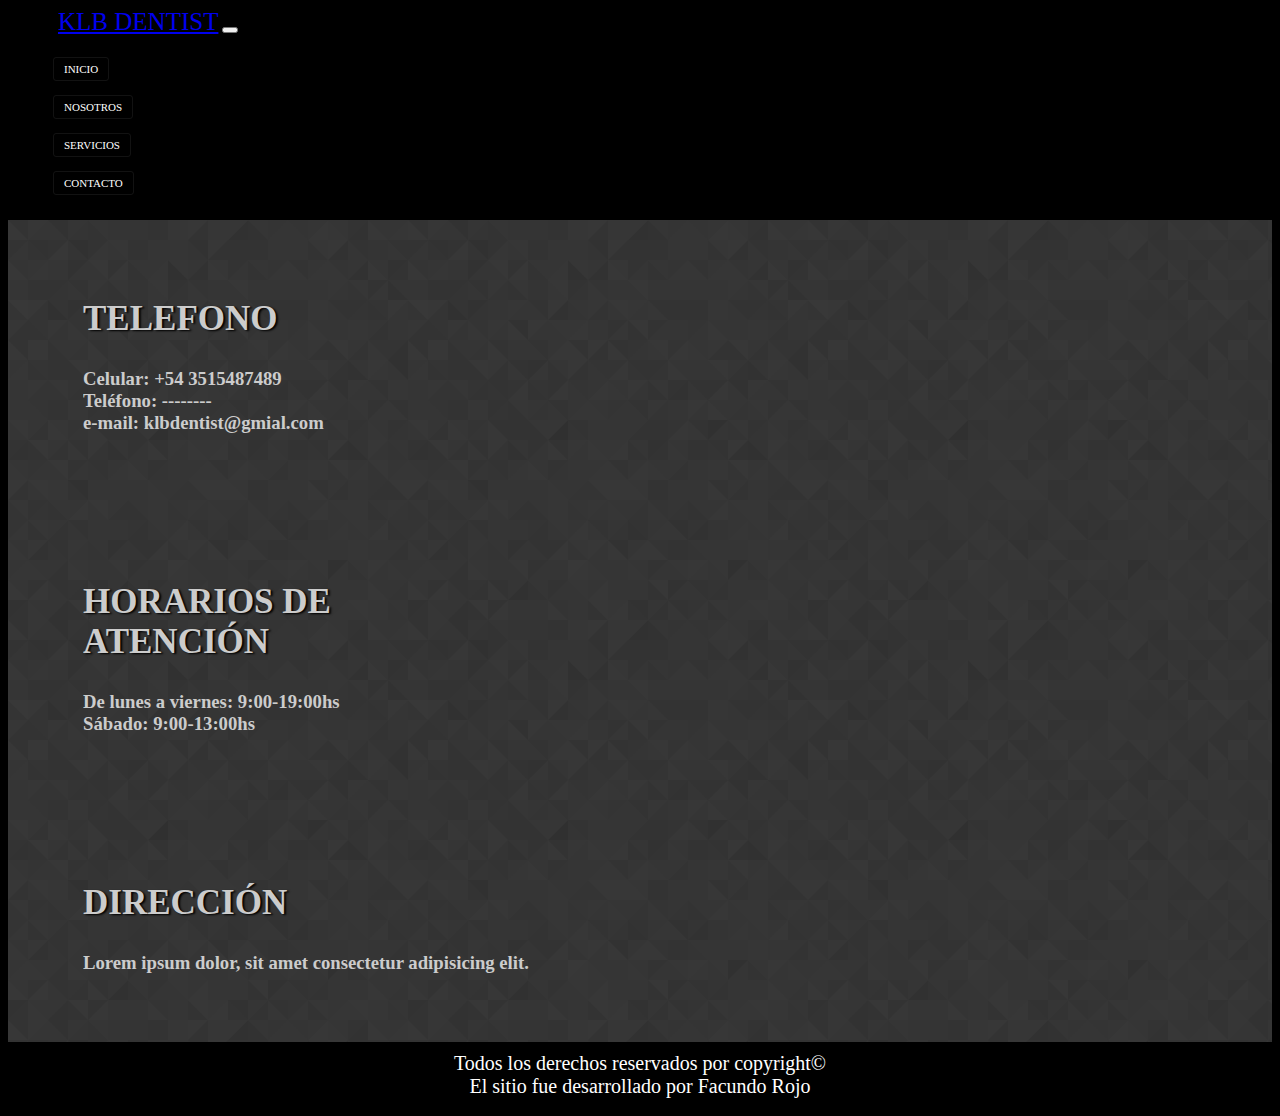
<file: servicios/contacto.html>
<!DOCTYPE html>
<html lang="es">

<head>
    <meta charset="UTF-8">
    <meta http-equiv="X-UA-Compatible" content="IE=edge">
    <meta name="viewport" content="width=device-width, initial-scale=1.0">
    <!--Bootstrap Inicia-->
    <link href="https://cdn.jsdelivr.net/npm/bootstrap@5.1.3/dist/css/bootstrap.min.css" rel="stylesheet"
        integrity="sha384-1BmE4kWBq78iYhFldvKuhfTAU6auU8tT94WrHftjDbrCEXSU1oBoqyl2QvZ6jIW3" crossorigin="anonymous" />
    <!--Bootstrap Termina-->
    <title>Odontologia General</title>
    <link rel="stylesheet" href="../estilos.css">
    <link href="https://db.onlinewebfonts.com/c/879269be836bf8d970d4ef4fb0e54f42?family=GT+America+Extended+Regular"
        rel="stylesheet">
    <link href="https://db.onlinewebfonts.com/c/96881f7f853f14d6350ed1803e692a1f?family=RoslindaleDispCond+Regular"
        rel="stylesheet">
    <link rel="stylesheet" href="https://cdnjs.cloudflare.com/ajax/libs/font-awesome/6.4.0/css/all.min.css"
        integrity="sha512-iecdLmaskl7CVkqkXNQ/ZH/XLlvWZOJyj7Yy7tcenmpD1ypASozpmT/E0iPtmFIB46ZmdtAc9eNBvH0H/ZpiBw=="
        crossorigin="anonymous" referrerpolicy="no-referrer" />
</head>

<body>
    <nav class="navbar navbar-expand-sm bg-dark navbar-dark">
        <div class="container-fluid">
            <a class="navbar-brand" href="#">KLB DENTIST</a>
            <button class="navbar-toggler" type="button" data-bs-toggle="collapse" data-bs-target="#collapsibleNavbar">
                <span class="navbar-toggler-icon"></span>
            </button>
            <div class="collapse navbar-collapse d-flex justify-content-end" id="collapsibleNavbar">
                <ul class="navbar-nav">
                    <li class="nav-item">
                        <a class="nav-link" href="#">INICIO</a>
                    </li>
                    <li class="nav-item">
                        <a class="nav-link" href="#">NOSOTROS</a>
                    </li>
                    <li class="nav-item">
                        <a class="nav-link" href="#">SERVICIOS</a>
                    </li>
                    <li class="nav-item">
                        <a class="nav-link" href="#">CONTACTO</a>
                    </li>
                </ul>
            </div>
        </div>
    </nav>
    <main>
        <section class="container2">
            <div class="row">
                <div class="col-lg-12 col-sm-6 colestilo">
                    <h2 class="tel">TELEFONO</h2>
                    <h3 class="tel1">
                        Celular: +54 3515487489<br>
                        Teléfono: --------<br>
                        e-mail: klbdentist@gmial.com<br>
                    </h3>
                </div>
                <div class="col-lg-12 col-sm-6 colestilo">
                    <h2 class="horarios">HORARIOS DE <br>ATENCIÓN</h2>
                    <h3 class="hor">
                        De lunes a viernes: 9:00-19:00hs<br>
                        Sábado: 9:00-13:00hs
                    </h3>
                </div>
                <div class="col-lg-12 col-sm-6 colestilo">
                    <h2 class="direccion">DIRECCIÓN</h2>
                    <h3 class="dir">Lorem ipsum dolor, sit amet consectetur adipisicing elit.</h3>
                </div>
            </div>
        </section>
    </main>
    <footer>
        <div class="footerP">Todos los derechos reservados por copyright©<br>
            El sitio fue desarrollado por Facundo Rojo</div>
        <div class="redes">
            <i class="fa-brands fa-facebook"></i>
            <i class="fa-brands fa-instagram"></i>
        </div>
    </footer>
    <script src="https://cdn.jsdelivr.net/npm/bootstrap@5.1.3/dist/js/bootstrap.bundle.min.js"
        integrity="sha384-ka7Sk0Gln4gmtz2MlQnikT1wXgYsOg+OMhuP+IlRH9sENBO0LRn5q+8nbTov4+1p" crossorigin="anonymous">
    </script>
    
</body>
</file>
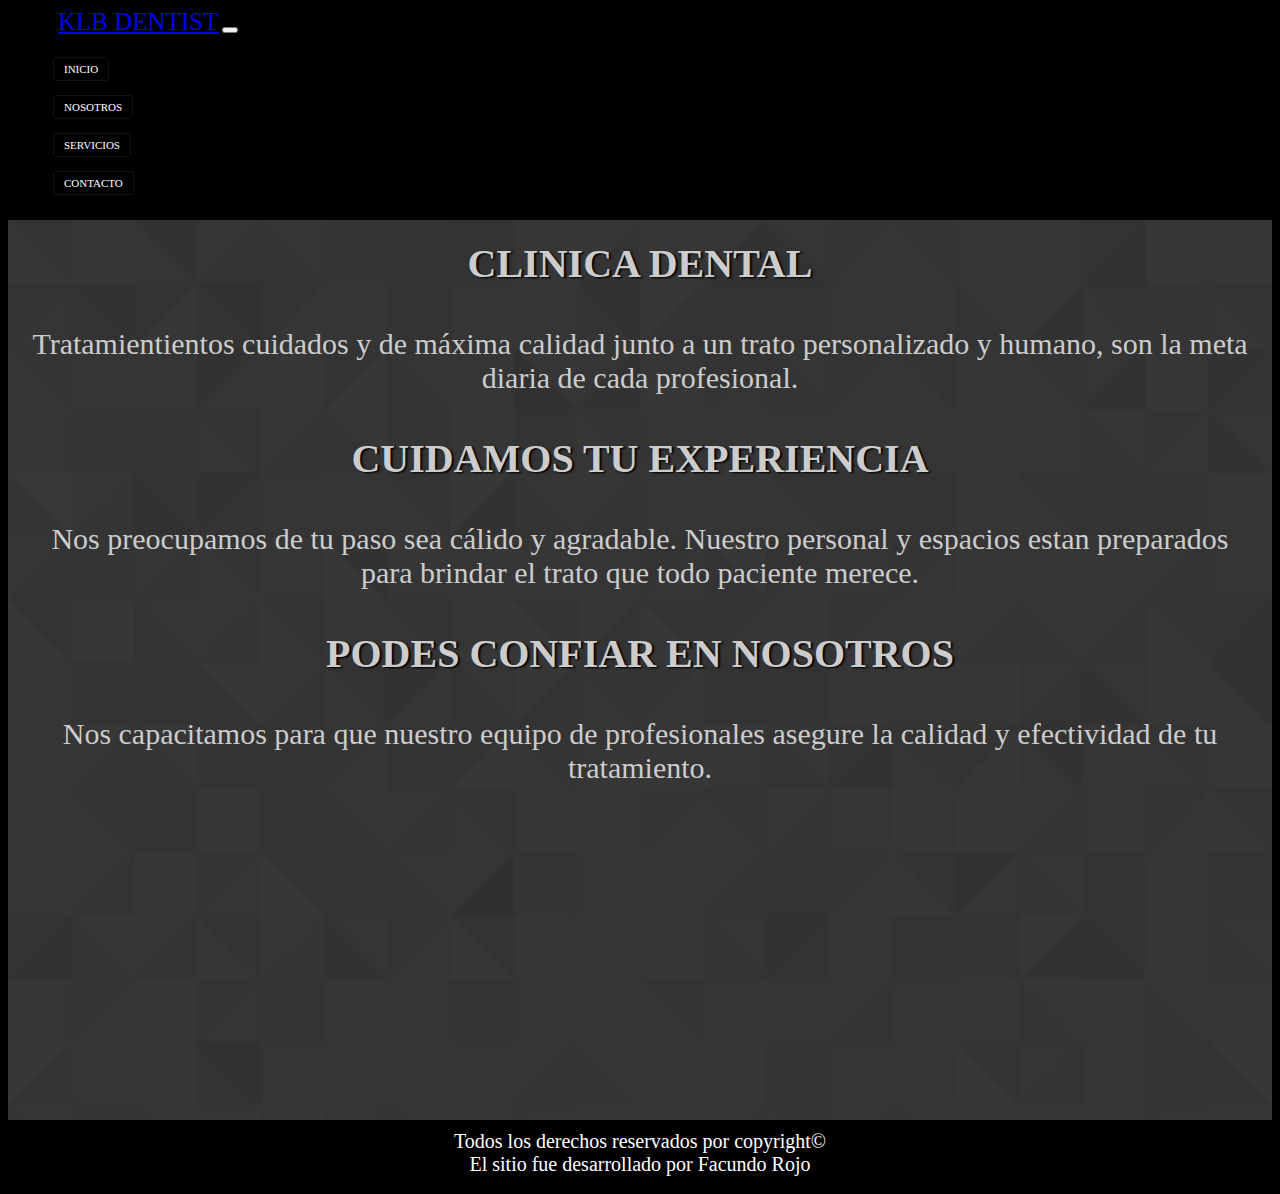
<file: servicios/inicio.html>
<!DOCTYPE html>
<html lang="es">
<head>
    <meta charset="UTF-8">
    <meta http-equiv="X-UA-Compatible" content="IE=edge">
    <meta name="viewport" content="width=device-width, initial-scale=1.0">
    <!--Bootstrap Inicia-->
    <link href="https://cdn.jsdelivr.net/npm/bootstrap@5.1.3/dist/css/bootstrap.min.css" rel="stylesheet"
        integrity="sha384-1BmE4kWBq78iYhFldvKuhfTAU6auU8tT94WrHftjDbrCEXSU1oBoqyl2QvZ6jIW3" crossorigin="anonymous" />
    <!--Bootstrap Termina-->
    <title>Odontologia General</title>
    <link rel="stylesheet" href="../estilos.css">
    <link href="https://db.onlinewebfonts.com/c/879269be836bf8d970d4ef4fb0e54f42?family=GT+America+Extended+Regular"
        rel="stylesheet" />
    <link href="https://db.onlinewebfonts.com/c/96881f7f853f14d6350ed1803e692a1f?family=RoslindaleDispCond+Regular"
        rel="stylesheet" />
    <link rel="stylesheet" href="https://cdnjs.cloudflare.com/ajax/libs/font-awesome/6.4.0/css/all.min.css" integrity="sha512-iecdLmaskl7CVkqkXNQ/ZH/XLlvWZOJyj7Yy7tcenmpD1ypASozpmT/E0iPtmFIB46ZmdtAc9eNBvH0H/ZpiBw==" crossorigin="anonymous" referrerpolicy="no-referrer" />
</head>
<body>
    <nav class="navbar navbar-expand-sm bg-dark navbar-dark">
        <div class="container-fluid">
            <a class="navbar-brand" href="#">KLB DENTIST</a>
            <button class="navbar-toggler" type="button" data-bs-toggle="collapse" data-bs-target="#collapsibleNavbar">
                <span class="navbar-toggler-icon"></span>
            </button>
            <div class="collapse navbar-collapse d-flex justify-content-end" id="collapsibleNavbar">
                <ul class="navbar-nav">
                    <li class="nav-item">
                        <a class="nav-link" href="#">INICIO</a>
                    </li>
                    <li class="nav-item">
                        <a class="nav-link" href="#">NOSOTROS</a>
                    </li>
                    <li class="nav-item">
                        <a class="nav-link" href="#">SERVICIOS</a>
                    </li>
                    <li class="nav-item">
                        <a class="nav-link" href="#">CONTACTO</a>
                    </li>
                </ul>
            </div>
        </div>
    </nav>
    <main>
        <div class="inicio-imagen">
            <h2 class="titulo-inicio1">CLINICA DENTAL</h2>
            <p class="p-inicio1">Tratamientientos cuidados y de máxima calidad junto a un trato personalizado y humano, son la meta diaria de cada profesional.</p>
            <h2 class="titulo-inicio2">CUIDAMOS TU EXPERIENCIA</h2>
            <p class="p-inicio2">Nos preocupamos de tu paso sea cálido y agradable. Nuestro personal y espacios estan preparados para brindar el trato que todo paciente merece.</p>
            <h2 class="titulo-inicio3">PODES CONFIAR EN NOSOTROS</h2>
            <p class="p-inicio3">Nos capacitamos para que nuestro equipo de profesionales asegure la calidad y efectividad
            de tu tratamiento.</p>
            
        </div>
    </main>
    <footer>
        <div class="footerP">Todos los derechos reservados por copyright©<br>
        El sitio fue desarrollado por Facundo Rojo</div>
        <div class="redes">    
            <i class="fa-brands fa-facebook"></i>
            <i class="fa-brands fa-instagram"></i>
        </div>
    </footer>
    
    <script src="https://cdn.jsdelivr.net/npm/bootstrap@5.1.3/dist/js/bootstrap.bundle.min.js"
        integrity="sha384-ka7Sk0Gln4gmtz2MlQnikT1wXgYsOg+OMhuP+IlRH9sENBO0LRn5q+8nbTov4+1p" crossorigin="anonymous">
    </script>
    
    
</body>
</file>
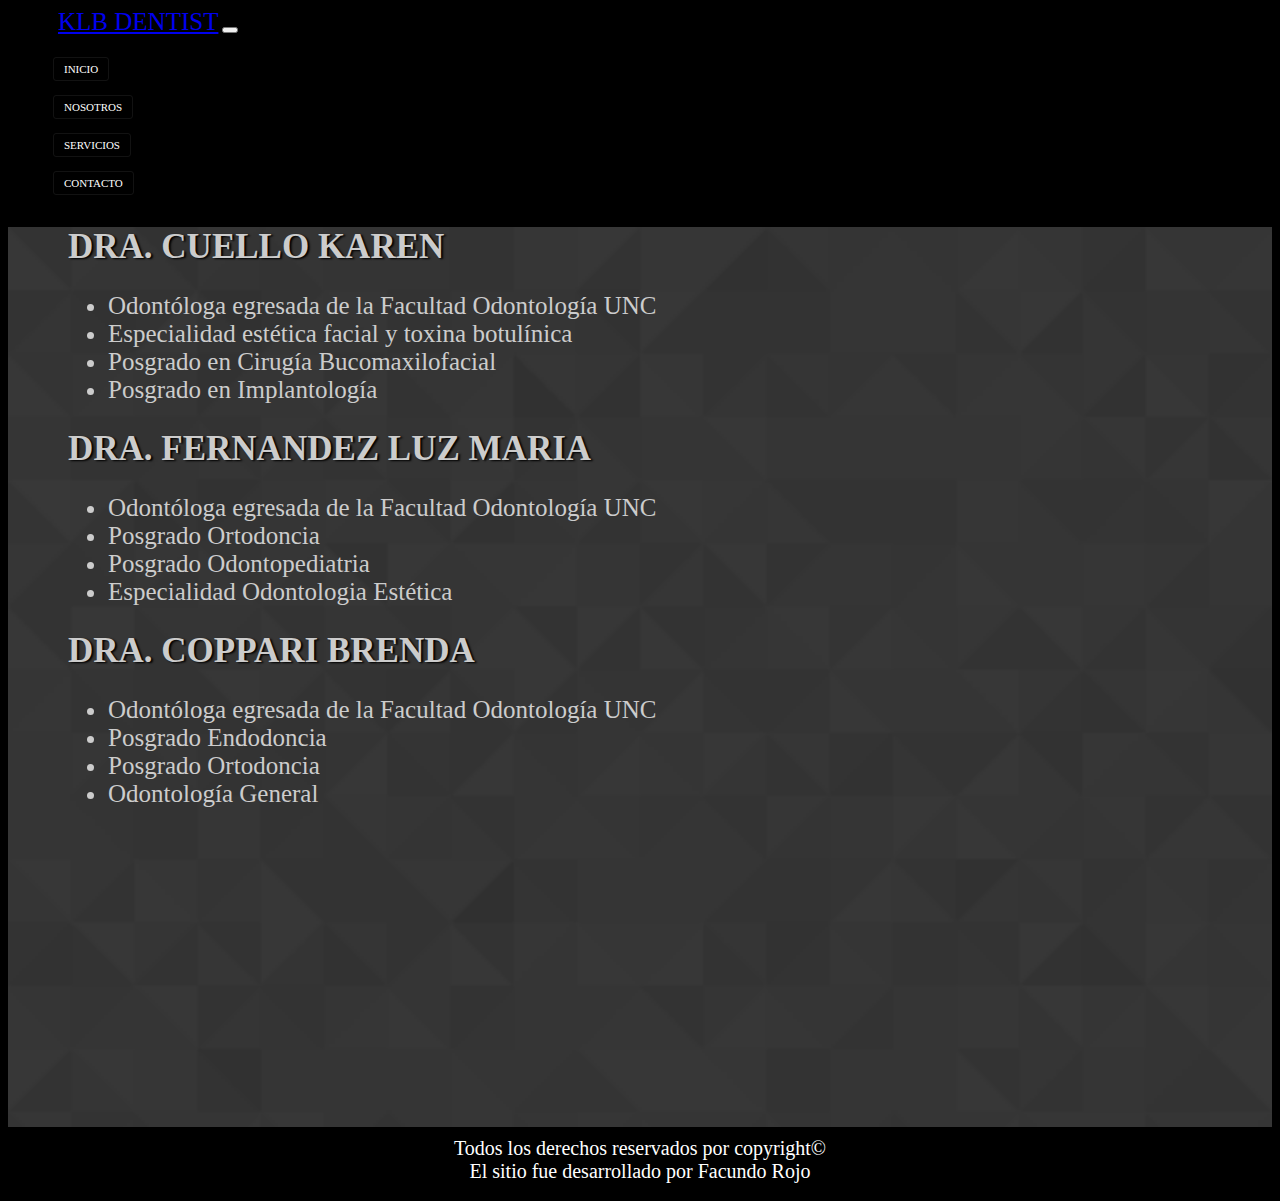
<file: servicios/nosotros.html>
<!DOCTYPE html>
<html lang="es">
<head>
    <meta charset="UTF-8" />
    <meta http-equiv="X-UA-Compatible" content="IE=edge" />
    <meta name="viewport" content="width=device-width, initial-scale=1.0" />
    <!--Bootstrap Inicia-->
    <link href="https://cdn.jsdelivr.net/npm/bootstrap@5.1.3/dist/css/bootstrap.min.css" rel="stylesheet"
        integrity="sha384-1BmE4kWBq78iYhFldvKuhfTAU6auU8tT94WrHftjDbrCEXSU1oBoqyl2QvZ6jIW3" crossorigin="anonymous" />
    <!--Bootstrap Termina-->
    <title>Odontologia General</title>
    <link rel="stylesheet" href="../estilos.css">
    <link href="https://db.onlinewebfonts.com/c/879269be836bf8d970d4ef4fb0e54f42?family=GT+America+Extended+Regular"
        rel="stylesheet" />
    <link href="https://db.onlinewebfonts.com/c/96881f7f853f14d6350ed1803e692a1f?family=RoslindaleDispCond+Regular"
        rel="stylesheet" />
    <link rel="stylesheet" href="https://cdnjs.cloudflare.com/ajax/libs/font-awesome/6.4.0/css/all.min.css" integrity="sha512-iecdLmaskl7CVkqkXNQ/ZH/XLlvWZOJyj7Yy7tcenmpD1ypASozpmT/E0iPtmFIB46ZmdtAc9eNBvH0H/ZpiBw==" crossorigin="anonymous" referrerpolicy="no-referrer" />
</head>

<body>
    <nav class="navbar navbar-expand-sm bg-dark navbar-dark">
        <div class="container-fluid">
            <a class="navbar-brand" href="#">KLB DENTIST</a>
            <button class="navbar-toggler" type="button" data-bs-toggle="collapse" data-bs-target="#collapsibleNavbar">
                <span class="navbar-toggler-icon"></span>
            </button>
            <div class="collapse navbar-collapse d-flex justify-content-end" id="collapsibleNavbar">
                <ul class="navbar-nav">
                    <li class="nav-item">
                        <a class="nav-link" href="#">INICIO</a>
                    </li>
                    <li class="nav-item">
                        <a class="nav-link" href="#">NOSOTROS</a>
                    </li>
                    <li class="nav-item">
                        <a class="nav-link" href="#">SERVICIOS</a>
                    </li>
                    <li class="nav-item">
                        <a class="nav-link" href="#">CONTACTO</a>
                    </li>
                </ul>
            </div>
        </div>
    </nav>
    <main>
        <div class="nos">
            <h1 class="draKLB">DRA. CUELLO KAREN</h1>
            <ul class="textoK">
                <li>Odontóloga egresada de la Facultad Odontología UNC</li>
                <li>Especialidad estética facial y toxina botulínica</li>
                <li>Posgrado en Cirugía Bucomaxilofacial</li>
                <li>Posgrado en Implantología</li>
            </ul>
            <h1 class="draKLB">DRA. FERNANDEZ LUZ MARIA</h1>
            <ul class="textoF">
                <li>Odontóloga egresada de la Facultad Odontología UNC</li>
                <li>Posgrado Ortodoncia</li>
                <li>Posgrado Odontopediatria</li>
                <li>Especialidad Odontologia Estética</li>
            </ul>
            <h1 class="draKLB">DRA. COPPARI BRENDA</h1>
            <ul class="textoB">
                <li>Odontóloga egresada de la Facultad Odontología UNC</li>
                <li>Posgrado Endodoncia</li>
                <li>Posgrado Ortodoncia</li>
                <li>Odontología General</li>
            </ul>
        </div>  
    </main>
    <footer>
        <div class="footerP">Todos los derechos reservados por copyright©<br>
        El sitio fue desarrollado por Facundo Rojo</div>
        <div class="redes">    
            <i class="fa-brands fa-facebook"></i>
            <i class="fa-brands fa-instagram"></i>
        </div>
    </footer>

    <script src="https://cdn.jsdelivr.net/npm/bootstrap@5.1.3/dist/js/bootstrap.bundle.min.js"
        integrity="sha384-ka7Sk0Gln4gmtz2MlQnikT1wXgYsOg+OMhuP+IlRH9sENBO0LRn5q+8nbTov4+1p" crossorigin="anonymous">
    </script>
</body>

</html>
</file>
<file: estilos.css>
/* Navbar inicia */
.nav-bar {
  background-color: rgb(19, 17, 17);
}

.navbar-brand {
  margin-left: 50px;
  font-family: "GT America Extended Regular";
  font-size: 25px;
}

.nav-link {
  font-family: "Times New Roman", Times, serif;
  font-size: 14px;
  background: transparent;
  color: #fff;
  border: 1px solid rgba(68, 68, 68, 0.2666666667);
  padding: 5px 10px;
  border-radius: 3px;
  position: relative;
  z-index: 1;
  overflow: hidden;
  display: inline-block;
  font-size: 11px;
  text-decoration: none;
  margin: 5px;
}

.nav-link:hover {
  color: #fff;
}

.nav-link::after {
  content: "";
  background: #444;
  position: absolute;
  z-index: -1;
  padding: 16px 20px;
  display: block;
  top: 0;
  bottom: 0;
  left: -100%;
  right: 100%;
  -webkit-transition: all 0.35s;
  transition: all 0.35s;
}

.nav-link:hover::after {
  left: 0;
  right: 0;
  top: 0;
  bottom: 0;
  -webkit-transition: all 0.35s;
  transition: all 0.35s;
}

/* Navbar Termina */
/* Pagina principal */
.button-container {
  background-image: url(images/imagen1.webp);
  background-size: cover;
  height: 100vh;
  position: relative;
  filter: brightness(0.5);
}

.estudio,
.odontologico,
.home-texto {
  color: #fff;
  font-family: "GT America Extended Regular";
  text-align: center;
  letter-spacing: 7px;
}

.estudio {
  font-size: 80px;
  position: absolute;
  margin-left: 450px;
  bottom: 500px;
}

.odontologico {
  font-size: 80px;
  position: absolute;
  margin-left: 270px;
  bottom: 30px;
}

.home-texto {
  font-size: 13px;
  position: absolute;
  margin-left: 10%;
  bottom: 30%;
}

/* Pagina principal */
/* Pagina principal Responsive*/
@media (max-width: 480px) {
  .estudio,
  .odontologico,
  .home-texto {
    letter-spacing: 2px;
  }
  .estudio {
    font-size: 16px;
  }
  .odontologico {
    font-size: 16px;
  }
  .home-texto {
    font-size: 6px;
  }
}
@media (max-width: 768px) {
  .estudio,
  .odontologico,
  .home-texto {
    letter-spacing: 3px;
  }
  .estudio {
    font-size: 40px;
    margin-left: 200px;
    bottom: 400px;
  }
  .odontologico {
    font-size: 40px;
    margin-left: 120px;
    bottom: 100px;
  }
  .home-texto {
    font-size: 10px;
    text-align: center;
    bottom: 200px;
  }
}
/* Pagina principal Responsive*/
/* Footer */
.footerP {
  color: #fff;
  text-align: center;
  font-size: 20px;
  padding: 10px;
}

.redes {
  color: #fff;
  text-align: center;
  font-size: 35px;
  letter-spacing: 5px;
}

body {
  background-color: black;
}

/* Footer */
/* Pagina de Inicio */
.inicio-imagen {
  background-image: url(images/prism.png);
  background-size: 100%;
  height: 100vh;
  position: relative;
  display: flex;
  flex-direction: column;
  align-items: center;
  text-align: center;
}

.titulo-inicio1 {
  font-family: "RoslindaleDispCond Regular";
  text-align: center;
  color: #ccc;
  text-shadow: 2px 1px 2px black;
  font-size: 40px;
}

.p-inicio1 {
  font-size: 30px;
  color: #ccc;
  font-family: "RoslindaleDispCond Regular";
}

.p-inicio2 {
  font-size: 30px;
  color: #ccc;
  font-family: "RoslindaleDispCond Regular";
}

.p-inicio3 {
  font-size: 30px;
  color: #ccc;
  font-family: "RoslindaleDispCond Regular";
}

.titulo-inicio2 {
  font-family: "RoslindaleDispCond Regular";
  text-align: center;
  color: #ccc;
  text-shadow: 2px 1px 2px black;
  font-size: 40px;
}

.titulo-inicio3 {
  font-family: "RoslindaleDispCond Regular";
  text-align: center;
  color: #ccc;
  text-shadow: 2px 1px 2px black;
  font-size: 40px;
}

.titulo-inicio1,
.titulo-inicio2,
.titulo-inicio3,
.p-inicio1,
.p-inicio2,
.p-inicio3 {
  margin: 20px;
}

/* Pagina de Inicio Termina */
/* Servicios */
.col1-lg-12 {
  background-image: url(images/cirugia.jpeg);
  width: 100%;
  background-position: center;
  background-repeat: no-repeat;
  background-size: cover;
  border-radius: 25px;
  filter: grayscale(0.5);
}

.col2-lg-12 {
  background-image: url(images/protesis.webp);
  width: 100%;
  background-position: center;
  background-repeat: no-repeat;
  background-size: cover;
  border-radius: 25px;
  filter: grayscale(0.5);
}

.col3-lg-12 {
  background-image: url(images/ENDODONCIA.webp);
  width: 100%;
  background-position: center;
  background-repeat: no-repeat;
  background-size: cover;
  border-radius: 25px;
  filter: grayscale(0.5);
}

.col4-lg-12 {
  background-image: url(images/ortodoncia.webp);
  width: 100%;
  background-position: center;
  background-repeat: no-repeat;
  background-size: cover;
  border-radius: 25px;
  filter: grayscale(0.5);
}

.cirugia {
  font-family: "GT America Extended Regular";
  font-size: 70px;
  margin-left: 280px;
  margin-top: 60px;
  justify-content: center;
  color: #fff;
  text-shadow: 2px 1px 2px black;
}

.cirugia-texto {
  font-size: 20px;
  margin-top: 70px;
  margin-left: 220px;
  justify-content: center;
  color: #fff;
  font-family: "RoslindaleDispCond Regular";
  text-shadow: 2px 1px 2px black;
}

.protesis {
  font-family: "GT America Extended Regular";
  font-size: 70px;
  margin-left: 470px;
  margin-top: 60px;
  justify-content: center;
  color: #fff;
  text-shadow: 2px 1px 2px black;
}

.protesis-texto {
  font-size: 20px;
  margin-top: 70px;
  margin-left: 290px;
  justify-content: center;
  color: #fff;
  font-family: "RoslindaleDispCond Regular";
  text-shadow: 2px 1px 2px black;
}

.endodoncia-texto {
  font-size: 20px;
  margin-top: 70px;
  margin-left: 220px;
  justify-content: center;
  color: #fff;
  font-family: "RoslindaleDispCond Regular";
  text-shadow: 2px 1px 2px black;
}

.endodoncia {
  font-family: "GT America Extended Regular";
  font-size: 70px;
  margin-left: 180px;
  margin-top: 60px;
  justify-content: center;
  color: #fff;
  text-shadow: 2px 1px 2px black;
}

.ortodoncia-texto {
  font-size: 20px;
  margin-top: 70px;
  margin-left: 220px;
  justify-content: center;
  color: #fff;
  font-family: "RoslindaleDispCond Regular";
  text-shadow: 2px 1px 2px black;
}

.ortodoncia {
  font-family: "GT America Extended Regular";
  font-size: 70px;
  margin-left: 180px;
  margin-top: 60px;
  justify-content: center;
  text-shadow: 2px 1px 2px black;
}

/* Servicios */
@media only screen and (min-width: 0) and (max-width: 576px) {
  .navbar-collapse {
    background-color: rgb(19, 17, 17);
    display: flex;
    justify-content: center !important;
  }
}
/* Responsive de Servicios (TEXTO)*/
.cirugia-texto,
.protesis-texto,
.endodoncia-texto,
.ortodoncia-texto {
  width: 100%;
  max-width: 800px;
  margin: 0 auto;
}

@media (max-width: 991px) {
  .cirugia-texto,
  .protesis-texto,
  .endodoncia-texto,
  .ortodoncia-texto {
    padding: 10px;
  }
}
@media (max-width: 767px) {
  .cirugia-texto,
  .protesis-texto,
  .endodoncia-texto,
  .ortodoncia-texto {
    font-size: 0.8rem;
  }
  .protesis-texto,
  .endodoncia-texto,
  .ortodoncia-texto {
    padding: 5px;
  }
}
/* Responsive de Servicios (TEXTO)*/
/* Responsive de Servicios*/
.cirugia,
.protesis,
.endodoncia,
.ortodoncia {
  width: 100%;
  max-width: 800px;
  margin: 0 auto;
}

@media (max-width: 991px) {
  .cirugia,
  .protesis,
  .endodoncia,
  .ortodoncia {
    padding: 10px;
  }
}
@media (max-width: 767px) {
  .cirugia,
  .protesis,
  .endodoncia,
  .ortodoncia {
    font-size: 1.5rem;
  }
  .protesis,
  .endodoncia,
  .ortodoncia {
    padding: 5px;
  }
}
/* Responsive de Servicios*/
/* Pagina de Contacto */
.container2 {
  background-image: url(images/prism.png);
  overflow: hidden;
}

.colestilo {
  padding: 50px;
  overflow: hidden;
}

.tel {
  overflow: hidden;
  font-family: "GT America Extended Regular";
  color: #ccc;
  text-shadow: 2px 1px 2px black;
  font-size: 35px;
  margin-left: 25px;
}

.tel1 {
  overflow: hidden;
  color: #ccc;
  margin-left: 25px;
}

.horarios {
  overflow: hidden;
  font-family: "GT America Extended Regular";
  color: #ccc;
  text-shadow: 2px 1px 2px black;
  font-size: 35px;
  margin-left: 25px;
}

.hor {
  overflow: hidden;
  color: #ccc;
  margin-left: 25px;
}

.direccion {
  overflow: hidden;
  font-family: "GT America Extended Regular";
  color: #ccc;
  text-shadow: 2px 1px 2px black;
  font-size: 35px;
  margin-left: 25px;
}

.dir {
  overflow: hidden;
  color: #ccc;
  margin-left: 25px;
}

/* Pagina de Contacto */
/* Pagina de nosotros */
.nos {
  background-image: url(images/prism.png);
  background-size: 100%;
  height: 100vh;
}

.textoK {
  font-size: 25px;
  margin-left: 60px;
  color: #ccc;
}

.textoF {
  font-size: 25px;
  margin-left: 60px;
  color: #ccc;
}

.textoB {
  font-size: 25px;
  margin-left: 60px;
  color: #ccc;
}

.draKLB {
  margin-left: 60px;
  color: #ccc;
  text-shadow: 2px 1px 2px black;
  font-size: 35px;
}

/* Pagina de nosotros */
.button-container {
  background-image: url(images/imagen1.webp);
  background-size: cover;
  height: 100vh;
  position: relative;
  filter: brightness(0.5);
}
.estudio,
.odontologico,
.home-texto {
  color: #fff;
  font-family: "GT America Extended Regular";
  text-align: center;
  letter-spacing: 7px;
}
@media screen and (max-width: 1250px) {
  .estudio,
  .odontologico,
  .home-texto {
    font-size: 50px;
  }
}
@media screen and (max-width: 768px) {
  .estudio,
  .odontologico,
  .home-texto {
    font-size: 35px;
  }
}
@media screen and (max-width: 480px) {
  .estudio,
  .odontologico,
  .home-texto {
    font-size: 20px;
  }
}

.estudio {
  font-size: 80px;
  position: absolute;
  margin-left: 450px;
  bottom: 500px;
  align-items: center;
}
@media screen and (max-width: 1024px) {
  .estudio {
    font-size: 60px;
    margin-left: 30%;
    bottom: 70%;
  }
}
@media screen and (max-width: 768px) {
  .estudio {
    font-size: 50px;
    margin-bottom: 2%;
    margin-left: 230px;
  }
}
@media screen and (max-width: 480px) {
  .estudio {
    font-size: 35px;
    margin-left: 30%;
    bottom: 40%;
  }
}

.odontologico {
  font-size: 80px;
  position: absolute;
  margin-left: 270px;
  bottom: 30px;
}
@media screen and (max-width: 1024px) {
  .odontologico {
    font-size: 60px;
    margin-left: 16%;
    bottom: 5%;
  }
}
@media screen and (max-width: 768px) {
  .odontologico {
    font-size: 50px;
    margin-left: 15%;
    bottom: 10%;
  }
}
@media screen and (max-width: 480px) {
  .odontologico {
    font-size: 35px;
    margin-left: 10%;
    top: 110%;
  }
}

.home-texto {
  font-size: 13px;
  position: absolute;
  margin-left: 10%;
  bottom: 30%;
}
@media screen and (max-width: 1024px) {
  .home-texto {
    font-size: 12px;
    margin-left: 3%;
  }
}
@media screen and (max-width: 768px) {
  .home-texto {
    font-size: 10px;
    margin-right: 30%;
    bottom: 30%;
  }
}
@media screen and (max-width: 480px) {
  .home-texto {
    font-size: 8px;
    margin-left: 5%;
    top: 95%;
  }
}

@media screen and (max-width: 1024px) {
  .titulo-inicio1,
  .titulo-inicio2,
  .titulo-inicio3,
  .p-inicio1,
  .p-inicio2,
  .p-inicio3 {
    margin: 15px;
  }
}
@media screen and (max-width: 768px) {
  .titulo-inicio1,
  .titulo-inicio2,
  .titulo-inicio3,
  .p-inicio1,
  .p-inicio2,
  .p-inicio3 {
    margin: 3;
  }
}
@media screen and (max-width: 480px) {
  .titulo-inicio1,
  .titulo-inicio2,
  .titulo-inicio3,
  .p-inicio1,
  .p-inicio2,
  .p-inicio3 {
    margin: 0 !important;
  }
}

@media screen and (max-width: 1024px) {
  .titulo-inicio1 {
    font-size: 32px;
    margin-right: 3%;
    bottom: 70%;
  }
}
@media screen and (max-width: 768px) {
  .titulo-inicio1 {
    font-size: 35px;
    margin-bottom: 2%;
    margin-left: 10%;
  }
}
@media screen and (max-width: 480px) {
  .titulo-inicio1 {
    font-size: 20px;
    margin-left: 5%;
    bottom: 40%;
  }
}

@media screen and (max-width: 1024px) {
  .p-inicio1 {
    font-size: 25px;
    margin-left: 3%;
  }
}
@media screen and (max-width: 768px) {
  .p-inicio1 {
    margin-right: 30%;
    margin-left: 10%;
    font-size: 25px;
  }
}
@media screen and (max-width: 480px) {
  .p-inicio1 {
    font-size: 20px;
    margin-left: 30%;
    margin-top: 120%;
  }
}

@media screen and (max-width: 1024px) {
  .titulo-inicio2 {
    font-size: 32px;
    margin-left: 1%;
    bottom: 150%;
  }
}
@media screen and (max-width: 768px) {
  .titulo-inicio2 {
    font-size: 35px;
    margin-right: 30%;
    margin-left: 10%;
  }
}
@media screen and (max-width: 480px) {
  .titulo-inicio2 {
    font-size: 20px;
    margin-left: 30%;
  }
}

@media screen and (max-width: 1024px) {
  .p-inicio2 {
    font-size: 25px;
    margin-left: 3%;
  }
}
@media screen and (max-width: 768px) {
  .p-inicio2 {
    font-size: 25px;
    margin-right: 30%;
    margin-left: 10%;
  }
}
@media screen and (max-width: 480px) {
  .p-inicio2 {
    font-size: 20px;
    margin-left: 30%;
  }
}

@media screen and (max-width: 1024px) {
  .titulo-inicio3 {
    font-size: 32px;
    margin-left: 1%;
    bottom: 150%;
  }
}
@media screen and (max-width: 768px) {
  .titulo-inicio3 {
    font-size: 35px;
    margin-right: 30%;
    margin-left: 10%;
  }
}
@media screen and (max-width: 480px) {
  .titulo-inicio3 {
    font-size: 20px;
    margin-left: 1%;
  }
}

@media screen and (max-width: 1024px) {
  .p-inicio3 {
    font-size: 25px;
    margin-left: 3%;
  }
}
@media screen and (max-width: 768px) {
  .p-inicio3 {
    font-size: 25px;
    margin-right: 30%;
    margin-left: 10%;
    margin-bottom: 50px;
  }
}
@media screen and (max-width: 480px) {
  .p-inicio3 {
    font-size: 20px;
    margin-left: 30%;
  }
}

/* Responsive de Servicios (TEXTO)*/
.cirugia-texto,
.protesis-texto,
.endodoncia-texto,
.ortodoncia-texto {
  width: 100%;
  max-width: 800px;
  margin: 0 auto;
}

@media (max-width: 991px) {
  .cirugia-texto,
  .protesis-texto,
  .endodoncia-texto,
  .ortodoncia-texto {
    padding: 10px;
  }
}
@media (max-width: 767px) {
  .cirugia-texto,
  .protesis-texto,
  .endodoncia-texto,
  .ortodoncia-texto {
    font-size: 0.8rem;
  }
  .protesis-texto,
  .endodoncia-texto,
  .ortodoncia-texto {
    padding: 5px;
  }
}
/* Responsive de Servicios (TEXTO)*/
/* Responsive de Servicios*/
.cirugia,
.protesis,
.endodoncia,
.ortodoncia {
  width: 100%;
  max-width: 800px;
  margin: 0 auto;
}

@media (max-width: 991px) {
  .cirugia,
  .protesis,
  .endodoncia,
  .ortodoncia {
    padding: 10px;
  }
}
@media (max-width: 767px) {
  .cirugia,
  .protesis,
  .endodoncia,
  .ortodoncia {
    font-size: 1.5rem;
  }
  .protesis,
  .endodoncia,
  .ortodoncia {
    padding: 5px;
  }
}
/* Responsive de Servicios*/

/*# sourceMappingURL=estilos.css.map */
</file>
